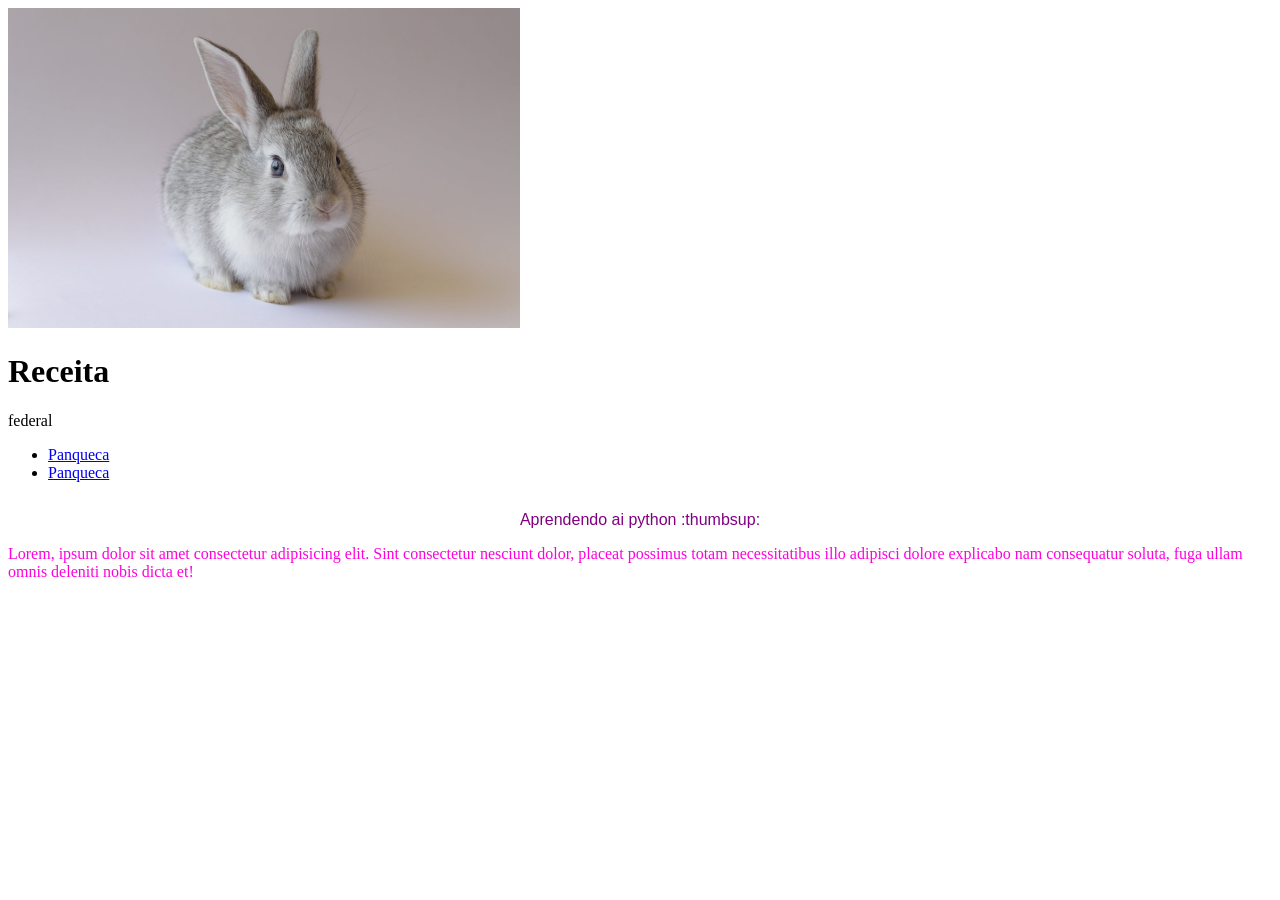
<file: index.html>
<!DOCTYPE html>
<html lang="pt-br">
<head>
    <meta charset="UTF-8">
    <meta name="viewport" content="width=device-width, initial-scale=1.0">
    <title>Opa</title>
    
    <link rel="stylesheet" type="text/css" href="estilo.css">
</head>
<body>
    <img src="assets/Images/coelho2.jpg" height="320px" width="512px">
    <h1>Receita</h1><h10>federal</h10>
    
    <header>
        <nav>
            <ul>
                <li><a href="receita.html">Panqueca</a></li>
                <li><a href="receita.html">Panqueca</a></li>
            </ul>
        </nav>
    </header>

    <section>
        <article>
            <h2 style="color: purple; text-align: center; font: message-box;">Aprendendo ai python :thumbsup:</h2>
            <p>Lorem, ipsum dolor sit amet consectetur adipisicing elit. Sint consectetur nesciunt dolor, placeat possimus totam necessitatibus illo adipisci dolore explicabo nam consequatur soluta, fuga ullam omnis deleniti nobis dicta et!</p>
        </article>
        <article>

        </article>
    </section>

</body>
</html>
</file>
<file: estilo.css>
p {
    color: rgb(255, 0, 221);
    border: 1px;
    border-color: aqua;

}

header {
    display: flex;
    justify-content: space-between;

}

nav {
    display: flex;
    list-style: none;
    gap: 20px;
}
</file>
